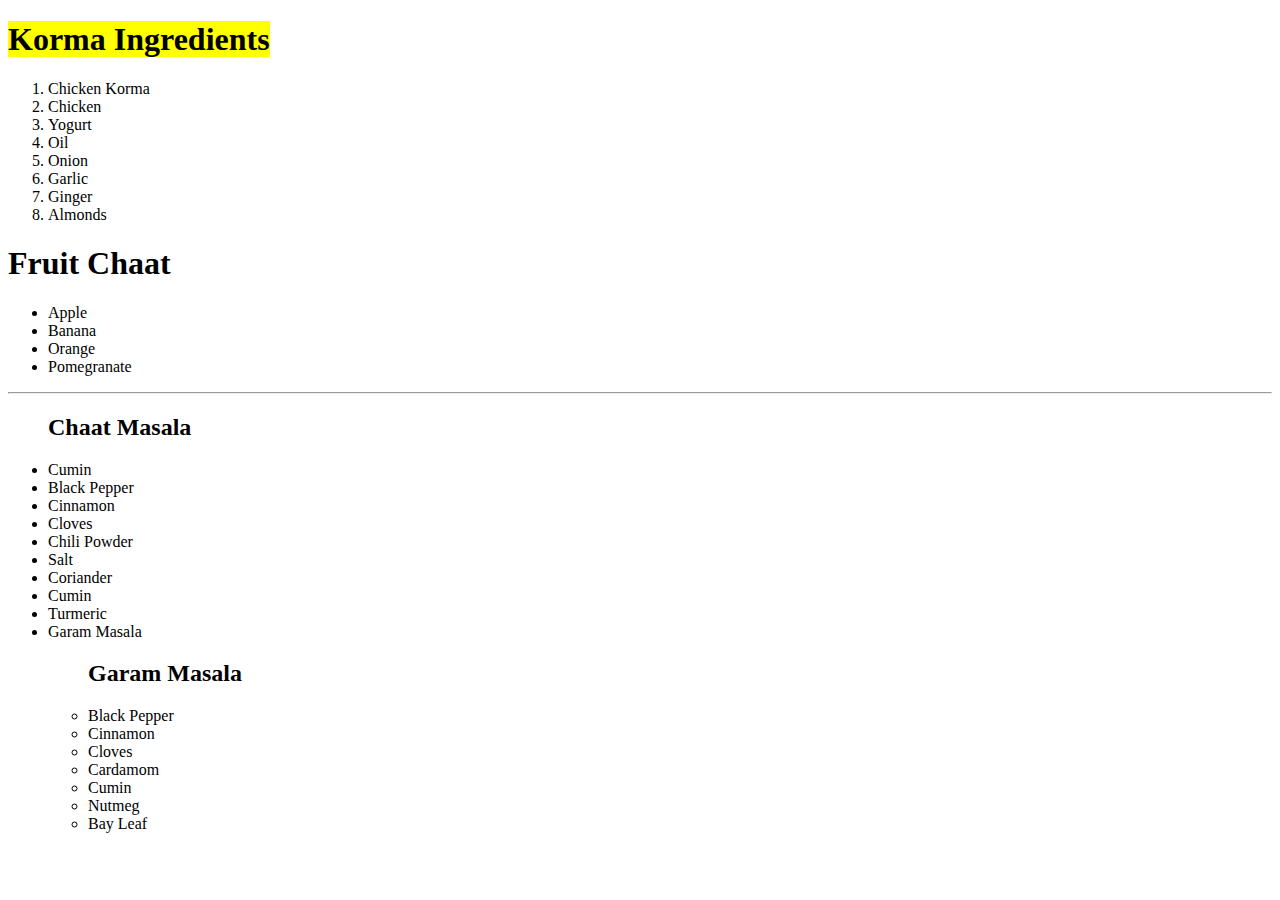
<file: index.html>
<!DOCTYPE html>
<html lang="en">
<head>
    <title> Korma </title>
</head>
<body>
    <h1><mark> Korma Ingredients </mar></h1>
    <ol>
        <li>Chicken Korma</li>
        <li> Chicken </li>
        <li> Yogurt</li>
        <li>Oil</li>
        <li>Onion</li>
        <li>Garlic</li>
        <li>Ginger</li>
        <li>Almonds</li>   
    </ol>
    <h1>Fruit Chaat</h1>
    <ul>
        <li>Apple</li>
        <li>Banana</li>
        <li>Orange</li>
        <li>Pomegranate</li>
    </ul>
    <hr/>
    <ul>
<h2>Chaat Masala</h2>
  <li>Cumin</li>
    <li>Black Pepper</li>
    <li>Cinnamon</li>
    <li>Cloves</li> 
    <li>Chili Powder</li>
      <li>Salt</li>
      <li>Coriander</li>
      <li>Cumin</li>
      <li>Turmeric</li>
      <li>Garam Masala</li>
      <ul>
        <h2>Garam Masala</h2>
        <li>Black Pepper
        <li>Cinnamon</li>
        <li>Cloves</li>
        <li>Cardamom</li>
        <li>Cumin</li>
        <li>Nutmeg</li> 
        <li>Bay Leaf</li>
        </ul>

</body>
</html>
</file>
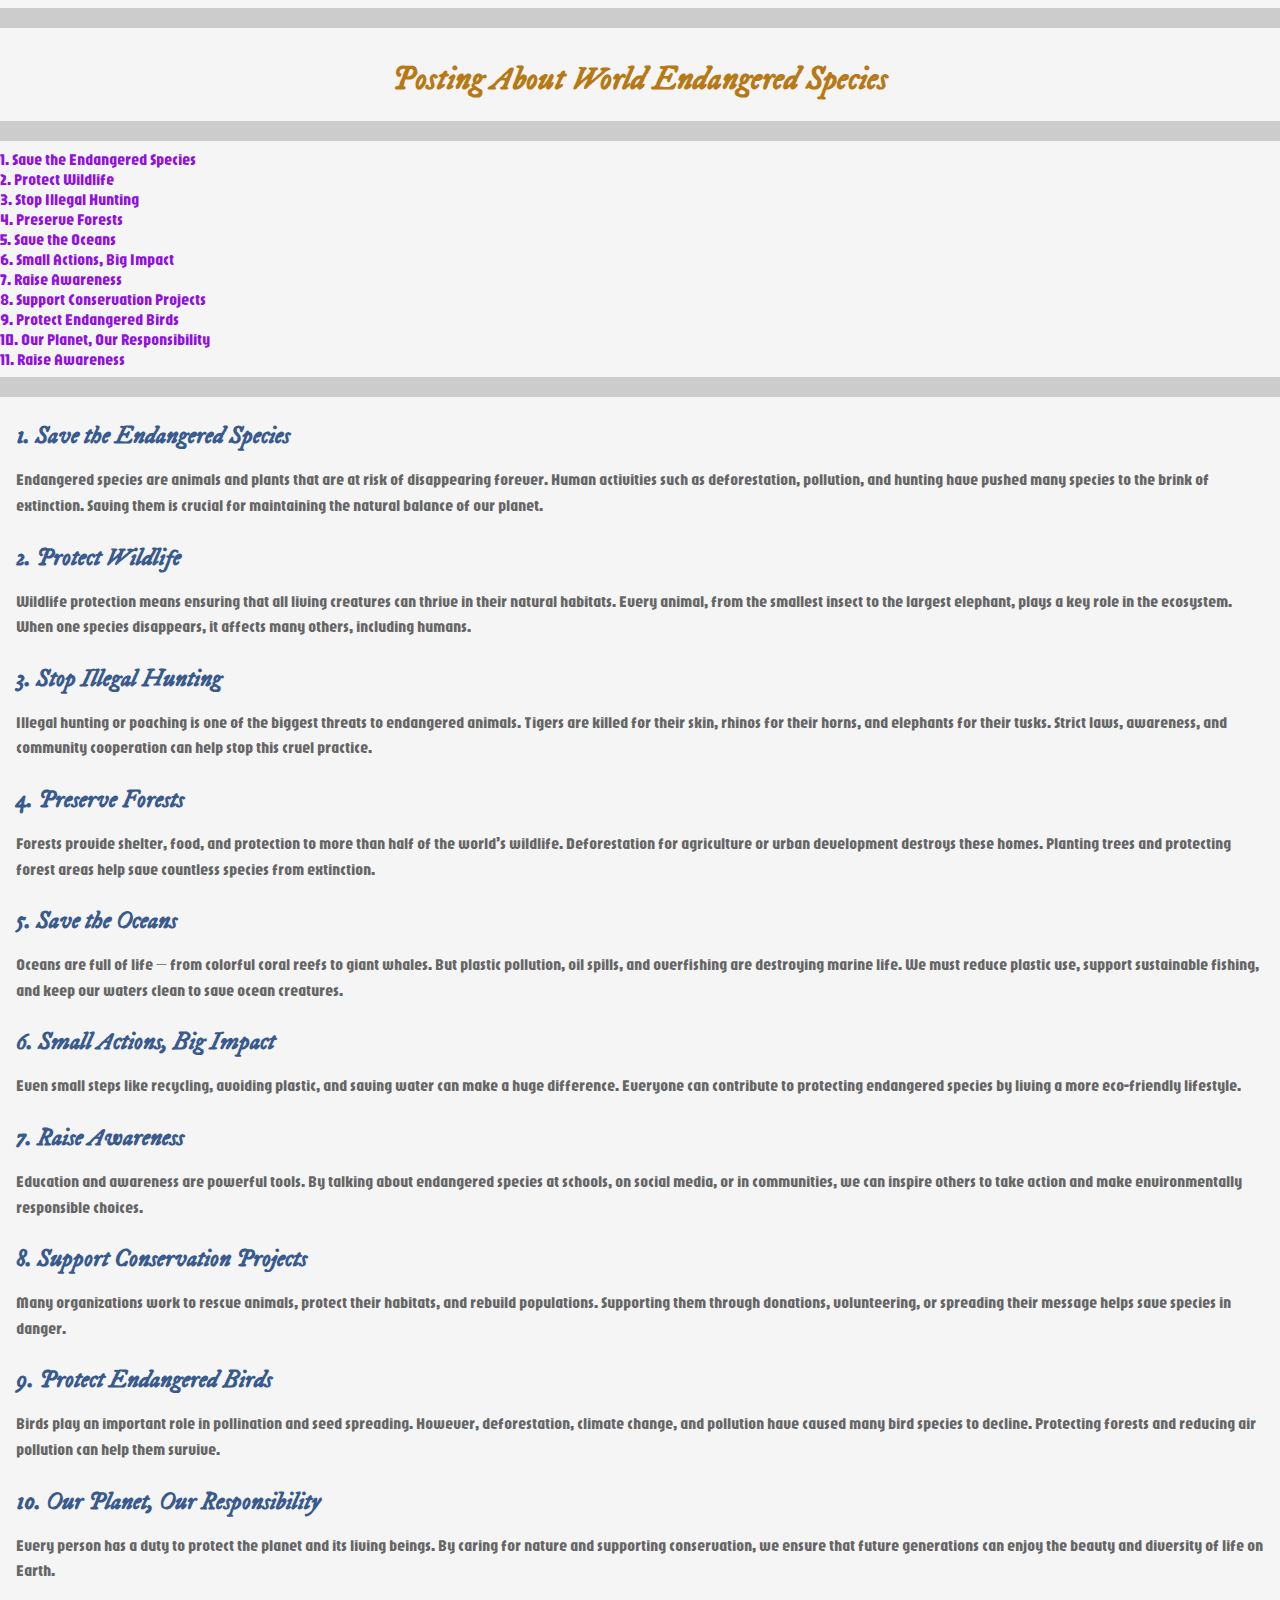
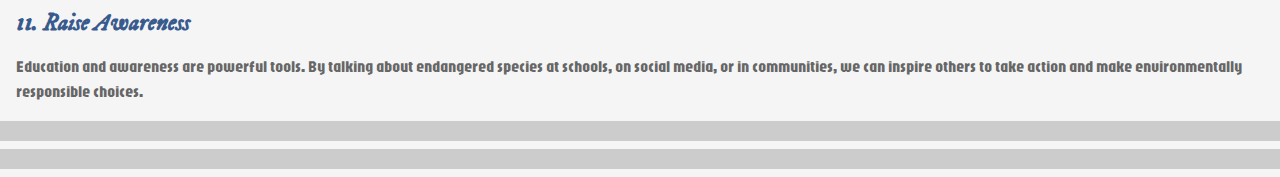
<file: text/index.html>
<!DOCTYPE html>
<html lang="en">
<head>
  <meta charset="UTF-8">
  <meta name="viewport" content="width=device-width, initial-scale=1.0">
  <title>World Endangered Species</title>
  <link rel="stylesheet" href="style.css">
</head>
<body>
  <hr>
  <h1>Posting About World Endangered Species</h1>
  <hr>

  <!-- Navigation Links -->
  <a href="#save">1. Save the Endangered Species</a><br>
  <a href="#protect">2. Protect Wildlife</a><br>
  <a href="#hunting">3. Stop Illegal Hunting</a><br>
  <a href="#forest">4. Preserve Forests</a><br>
  <a href="#ocean">5. Save the Oceans</a><br>
  <a href="#small">6. Small Actions, Big Impact</a><br>
  <a href="#aware">7. Raise Awareness</a><br>
  <a href="#project">8. Support Conservation Projects</a><br>
  <a href="#birds">9. Protect Endangered Birds</a><br>
  <a href="#planet">10. Our Planet, Our Responsibility</a><br>
  <a href="#aware">11. Raise Awareness</a><br>
  <hr>

  <!-- Sections -->
  <h2 id="save">1. Save the Endangered Species</h2>
  <p>Endangered species are animals and plants that are at risk of disappearing forever. Human activities such as deforestation, pollution, and hunting have pushed many species to the brink of extinction. Saving them is crucial for maintaining the natural balance of our planet.</p>

  <h2 id="protect">2. Protect Wildlife</h2>
  <p>Wildlife protection means ensuring that all living creatures can thrive in their natural habitats. Every animal, from the smallest insect to the largest elephant, plays a key role in the ecosystem. When one species disappears, it affects many others, including humans.</p>

  <h2 id="hunting">3. Stop Illegal Hunting</h2>
  <p>Illegal hunting or poaching is one of the biggest threats to endangered animals. Tigers are killed for their skin, rhinos for their horns, and elephants for their tusks. Strict laws, awareness, and community cooperation can help stop this cruel practice.</p>

  <h2 id="forest">4. Preserve Forests</h2>
  <p>Forests provide shelter, food, and protection to more than half of the world’s wildlife. Deforestation for agriculture or urban development destroys these homes. Planting trees and protecting forest areas help save countless species from extinction.</p>

  <h2 id="ocean">5. Save the Oceans</h2>
  <p>Oceans are full of life — from colorful coral reefs to giant whales. But plastic pollution, oil spills, and overfishing are destroying marine life. We must reduce plastic use, support sustainable fishing, and keep our waters clean to save ocean creatures.</p>

  <h2 id="small">6. Small Actions, Big Impact</h2>
  <p>Even small steps like recycling, avoiding plastic, and saving water can make a huge difference. Everyone can contribute to protecting endangered species by living a more eco-friendly lifestyle.</p>

  <h2 id="aware">7. Raise Awareness</h2>
  <p>Education and awareness are powerful tools. By talking about endangered species at schools, on social media, or in communities, we can inspire others to take action and make environmentally responsible choices.</p>

  <h2 id="project">8. Support Conservation Projects</h2>
  <p>Many organizations work to rescue animals, protect their habitats, and rebuild populations. Supporting them through donations, volunteering, or spreading their message helps save species in danger.</p>

  <h2 id="birds">9. Protect Endangered Birds</h2>
  <p>Birds play an important role in pollination and seed spreading. However, deforestation, climate change, and pollution have caused many bird species to decline. Protecting forests and reducing air pollution can help them survive.</p>

  <h2 id="planet">10. Our Planet, Our Responsibility</h2>
  <p>Every person has a duty to protect the planet and its living beings. By caring for nature and supporting conservation, we ensure that future generations can enjoy the beauty and diversity of life on Earth.</p>
  <h2 id="aware">11. Raise Awareness</h2>
  <p>Education and awareness are powerful tools. By talking about endangered species at schools, on social media, or in communities, we can inspire others to take action and make environmentally responsible choices.</p>
<hr/>
<hr/>
</body>
</html>
</file>
<file: text/style.css>
@font-face {
    font-family: 'CustomFont';
    src: url('Jaro-Regular-VariableFont_opsz.ttf') format('truetype');
}

/* Body styling */
body {
    font-family: 'CustomFont';
    font-size: 16px;
    margin: 0;
    padding: 0;
    background-color: #f5f5f5;
}
@font-face {
    font-family: 'IM Fell DW Pica';
    src: url('IMFellDWPica-Italic.ttf') format('truetype');
}

/* Main heading */
h1 {
    font-family: 'IM Fell DW Pica', serif;
    color: #b87915;
    text-align: center;
    margin-top: 32px;
}

/* Subheadings */
h2 {
    font-family: 'IM Fell DW Pica', serif;
    color: #385a8d;
    margin: 24px 16px 8px 16px;
}

/* Paragraph text */
p {
    color: #666;
    line-height: 1.6;
    margin: 16px;
}

/* Links */
a {
  color: rgb(145, 16, 225);              /* normal color */
  text-decoration: none;    /* removes underline */
}

a:hover {
  color: red;               /* when mouse hovers */
  text-decoration: underline;
}

/* Horizontal line */
hr {
    border: none;
    height: 20px;
    background-color: #ccc;
    margin: px 0;
}
</file>
